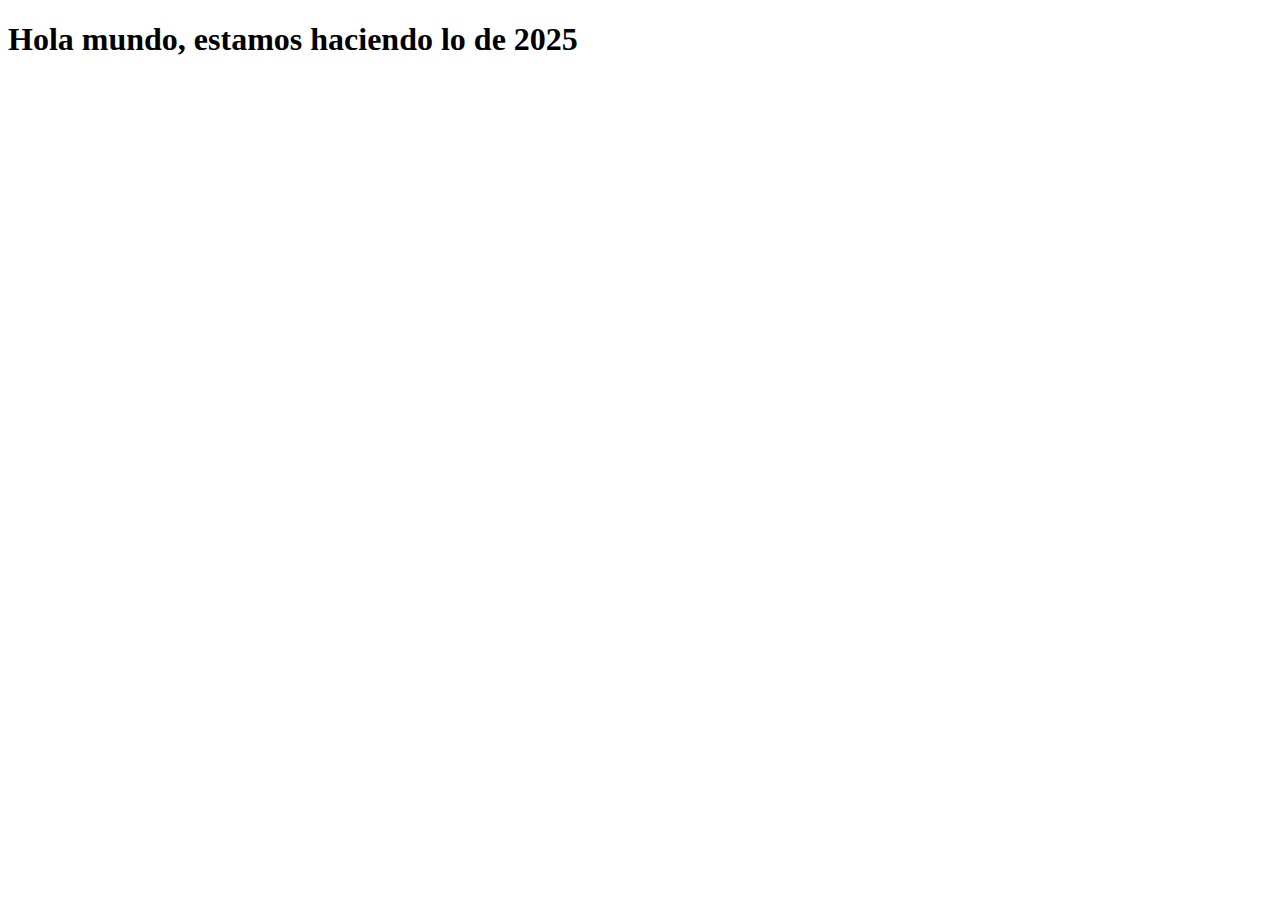
<file: index.html>
<!DOCTYPE html>
<html lang="es">
<head>
    <meta charset="UTF-8">
    <meta name="viewport" content="width=device-width, initial-scale=1.0">
    <title>Observatorio de Cultura Bogotá 2025</title>
    
</head>
<body>
    <h1>Hola mundo, estamos haciendo lo de 2025</h1>
</body>
</html>
</file>
